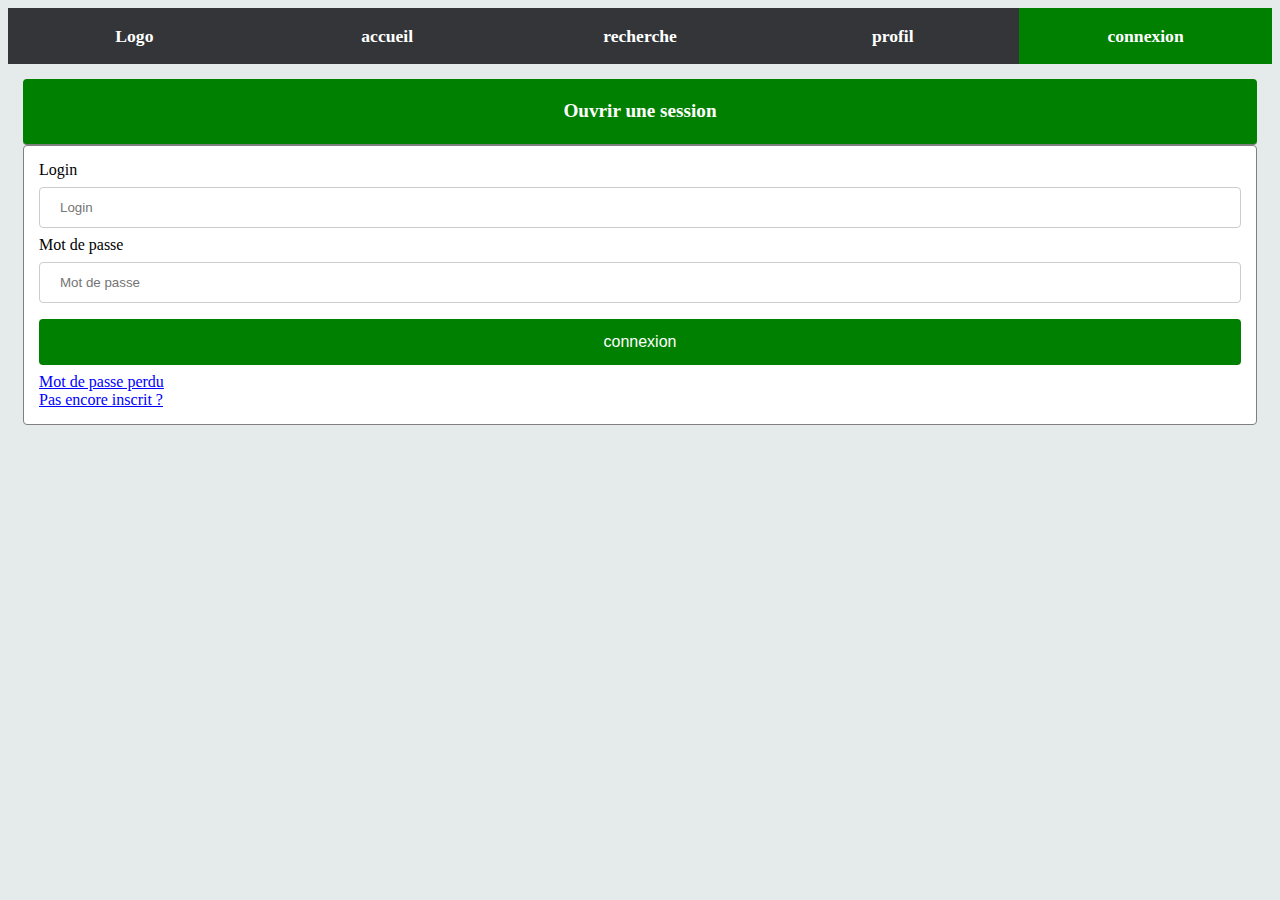
<file: index.html>
<!doctype html>
<head>
  <link rel="stylesheet" href="index.css" />
  <script src="https://ajax.googleapis.com/ajax/libs/jquery/3.1.1/jquery.min.js"></script>
  <script src="pannel.js"></script>
</head>
<html>
  <body>
    
  </body>
</html>
</file>
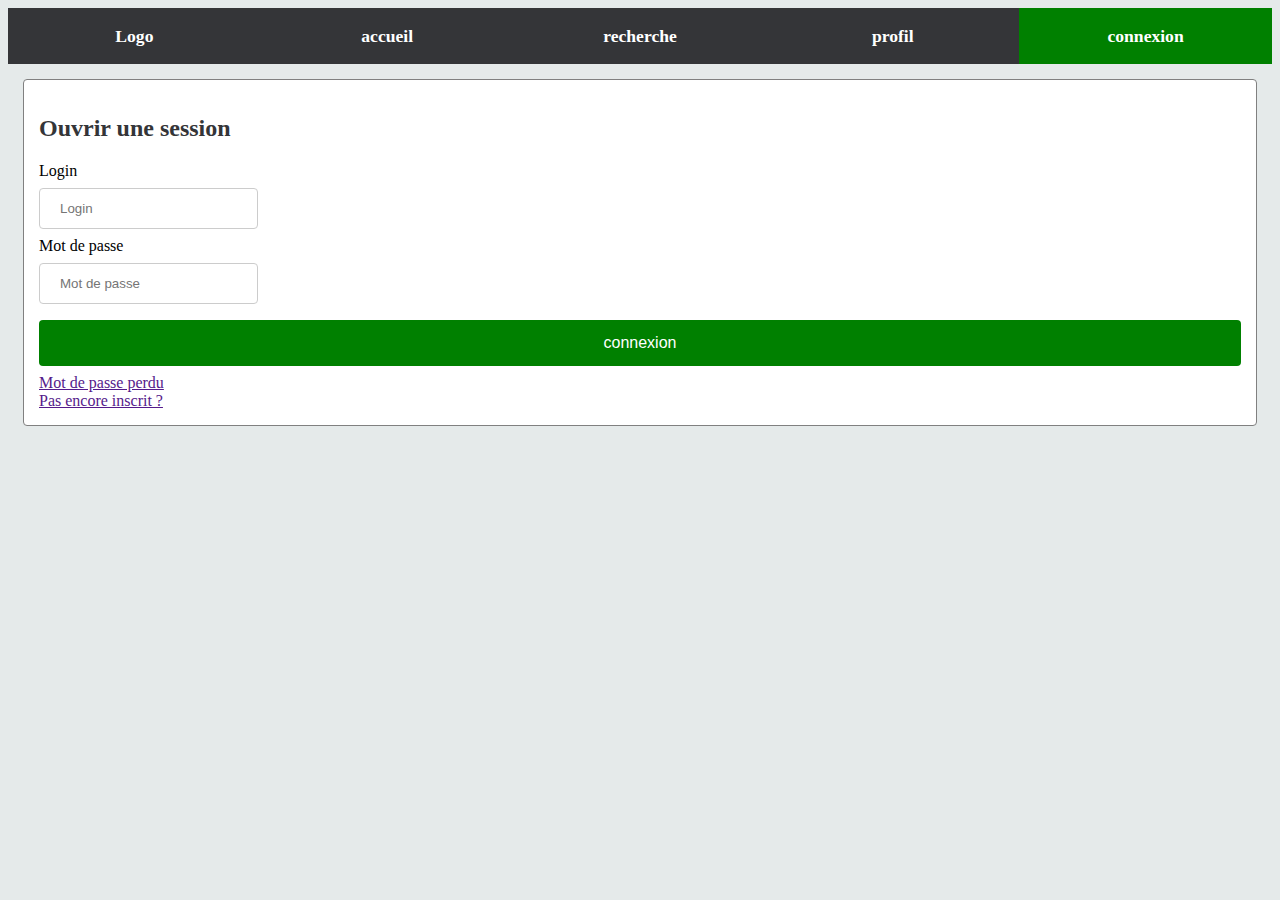
<file: connexion.html>
<!doctype html>
<html>
    <head>
        <title>Connexion></title>
        <style>
          .navigation
          {
          display:flex;
          justify-content: space-between;
          color:white;
          background-color:#343538;
          margin-bottom:5px;
          font-weight:bold;
          font-size:1.1em;
          text-align:center;
          }

          .logo
          {
          flex:1;
          }

          .headElem:hover
          {
          background-color:black;
          }
          
          .headElem{
          flex:1;
          }

          .active{
          flex:1;
          background-color:green;
          }
          
          body{
          background-color:#e5eaea;
          }

          .Principal
          {
          background-color:white;
          border: 0.5px grey solid;
          border-radius: 4px;
          margin: 15px;
          padding: 15px;
          }

          .titre{
          color:#343538;
          }

          input[type=text]
          {
          width=100%;
          padding: 12px 20px;
          margin: 8px 0;
          display: inline-block;
          border: 1px solid #ccc;
          border-radius: 4px;
          box-sizing: border-box;
          }

          input[type=submit] {
          width: 100%;
          background-color: green;
          color: white;
          padding: 14px 20px;
          margin: 8px 0;
          border: none;
          border-radius: 4px;
          font-size:100%;
          }

          input[type=submit]:hover {
          background-color: DarkGreen;
          }

        </style>
    </head>
    <body>
      <header class="navigation">
        <div class="logo">
          <p>Logo</p>
        </div>
        <div class="headElem">
          <p>accueil</p>
        </div>
        <div class="headElem">
          <p>recherche</p>
        </div>
        <div class="headElem">
          <p>profil</p>
        </div>
        <div class="active">
          <p>connexion</p>
        </div>
      </header>
      <div class= "Principal">
        <h2 class="titre"> Ouvrir une session</h1>
        <form action="javascript:function(){return;}()" method ="get" onSubmit ="javascript=connexion(this)"/>
        <label for="login">Login</br></label>
        <input type="text" name="login" id="login" placeholder="Login" />
        </br>
        
        <label for="password">Mot de passe</br></label>
        <input type="text"  name="password" id="password" placeholder="Mot de passe" />
        <input type="submit" value="connexion"/>
        <div class="liens">
          <div class="elem"><a href="">Mot de passe perdu</a></div>
          <div class="elem"><a href="">Pas encore inscrit ?</a></div>
        </div>
        </form>
</div>
</body>
</html>
</file>
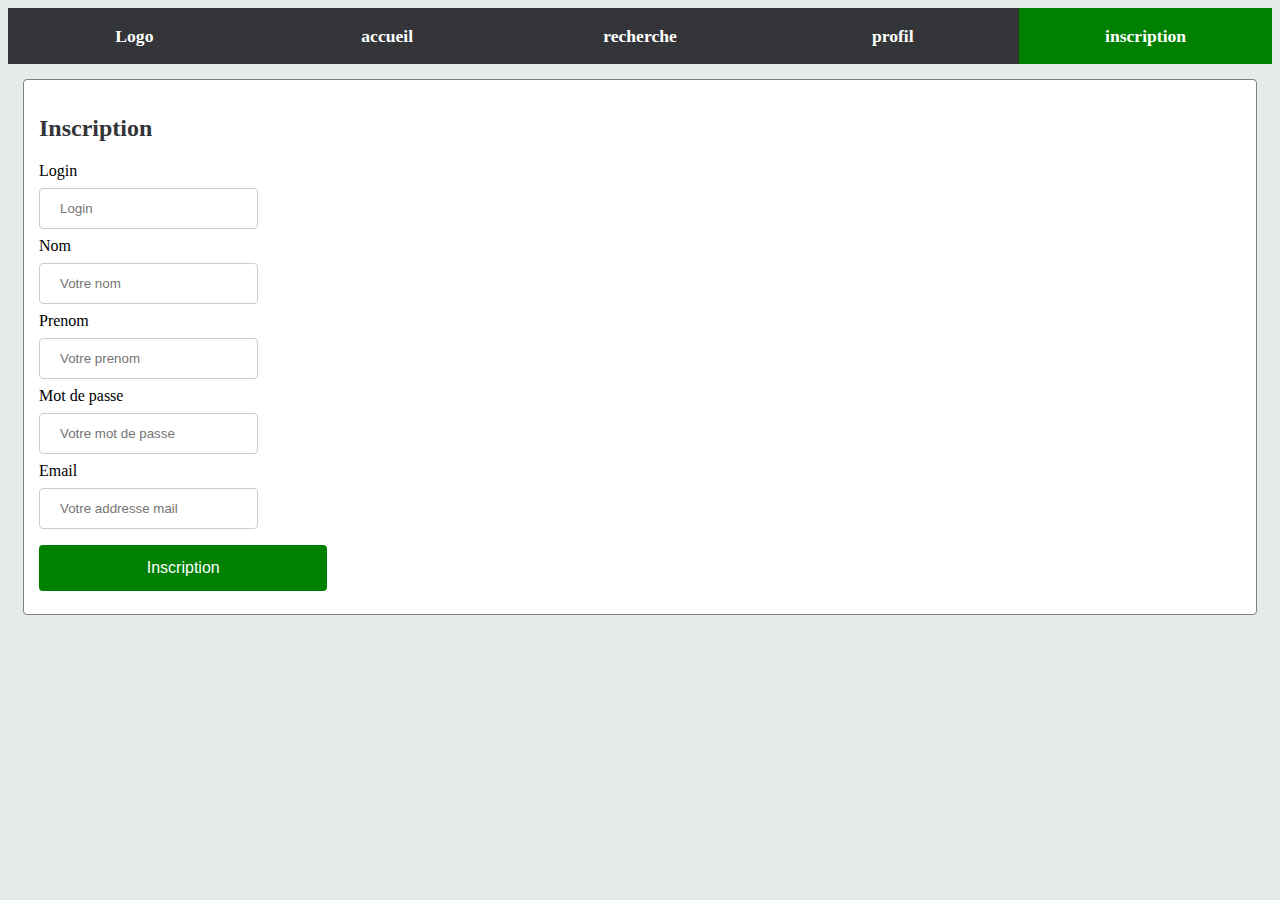
<file: inscription.html>
<!doctype html>
<html>
  <head>
    <title>Inscription</title>
    <style>
 .navigation
          {
          display:flex;
          justify-content: space-between;
          color:white;
          background-color:#343538;
          margin-bottom:5px;
          font-weight:bold;
          font-size:1.1em;
          text-align:center;
          }

          .logo
          {
          flex:1;
          }

          .headElem:hover
          {
          background-color:black;
          }
          
          .headElem{
          flex:1;
          }

          .active{
          flex:1;
          background-color:green;
 }
           body{
          background-color:#e5eaea;
 }
           .Panneau
          {
          background-color:white;
          border: 0.5px grey solid;
          border-radius: 4px;
          margin: 15px;
 padding: 15px;

 }
          h2{
          color:#343538;
          }

          input[type=text]
          {
          width=100%;
          padding: 12px 20px;
          margin: 8px 0;
          display: inline-block;
          border: 1px solid #ccc;
          border-radius: 4px;
          box-sizing: border-box;
          }

          input[type=submit] {
          width: 24%;
          background-color: green;
          color: white;
          padding: 14px 20px;
          margin: 8px 0;
          border: none;
          border-radius: 4px;
          font-size:100%;
 }

 input[type=submit]:hover {
          background-color: DarkGreen;
          }
      </style>
  </head>
  <body>
    <header class="navigation">
        <div class="logo">
          <p>Logo</p>
        </div>
        <div class="headElem">
          <p>accueil</p>
        </div>
        <div class="headElem">
          <p>recherche</p>
        </div>
        <div class="headElem">
          <p>profil</p>
        </div>
        <div class="active">
          <p>inscription</p>
        </div>
    </header>
  <div class="Panneau">
    <h2> Inscription </h2>
    <form action="javascript:function(){return;}()" method="get" onSubmit ="javascript=connexion(this)"/>
    <label for="login">Login</br></label>
    <input type="text" name="login" id="login" placeholder="Login"/>
    </br>
    <label for="nom">Nom</label></br>
    <input type="text" name="nom" id="nom" placeholder="Votre nom"/>
    </br>
    <label for="prenom">Prenom</label></br>
    <input type="text" name="prenom" id="prenom" placeholder="Votre prenom"/>
    </br>
    <label for="password">Mot de passe</label></br>
    <input type="text" name="password" id="password" placeholder="Votre mot de passe"/>
    </br>
    <label for="email">Email</label></br>
    <input type="text" name="email" id="email" placeholder="Votre addresse mail"/>
    </br>
    <input type="submit" value="Inscription">
  </div>
  </body>
 </html>
</file>
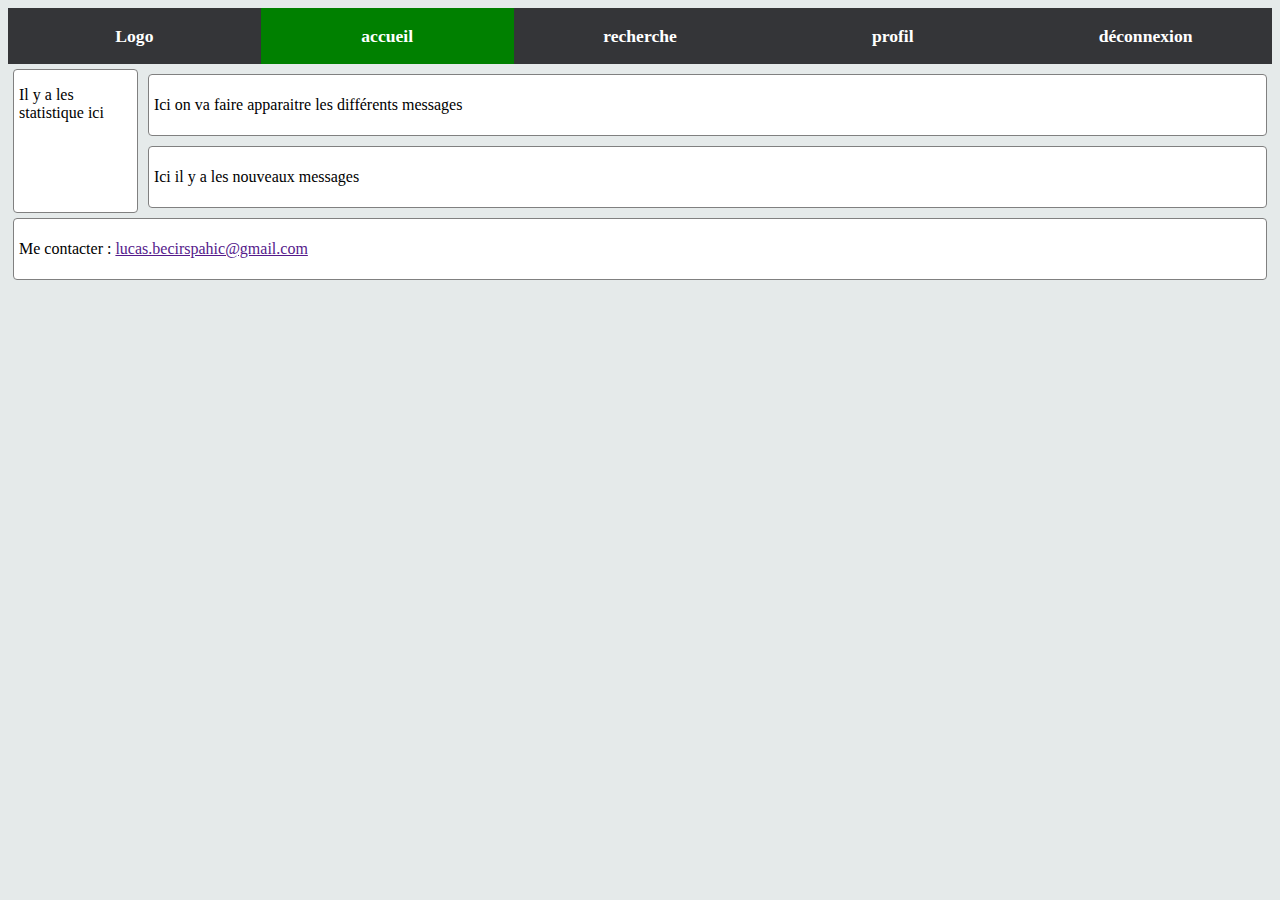
<file: principal.html>
<!doctype html>
<html>
    <head>
        <title>Principal</title>
        <!-- <link href="principal.css" rel="stylesheet"> -->
        <style>
.navigation
{
display:flex;
 justify-content: space-between;
 color:white;
 background-color:#343538;
 margin-bottom:5px;
 font-weight:bold;
font-size:1.1em;
text-align:center;
 }

.logo
{
flex:1;
}

 .headElem:hover
 {
 background-color:black;
}

.headElem{
flex:1;
}

.active{
flex:1;
background-color:green;
}

 body
 {
background-color:#e5eaea;
display:flex;
flex-direction:column;
}

 
 #Principal
{
    display:flex;
justify-content: space-around;
 }

 #corp
 {
 display:flex;
 flex-direction:column;
 justify-content:space-around;
 flex:10;
 }

 nav
 {
border: 0.5px solid grey;
border-radius: 4px;
 padding-right:5px;
 margin-right:5px;
 padding-left:5px;
 margin-left:5px;
 background-color:white;
 flex:1;
 }

 section
 {
border: 0.5px solid grey;
border-radius: 4px;
 margin:5px;
 padding:5px;
 background-color:white;
 flex:2;
}

footer
{
background-color:white;
border: 0.5px solid grey;
border-radius: 4px;
margin:5px;
padding:5px;
}

 </style>
 
        
    </head>
    
    <body>
        <header class="navigation">
            <div class="logo">
                <p>Logo</p>
            </div>
            <div class="active">
              <p>accueil</p>
            </div>
            <div class="headElem">
              <p>recherche</p>
            </div>
            <div class="headElem">
              <p>profil</p>
             </div>
            <div class="headElem">
                <p>déconnexion</p>
            </div>
        </header>
        <div id="Principal">
        <nav class = "Statistique">
          <p>Il y a les statistique ici</p>
        </nav>
        <div id="corp">
        <section>
          <p>Ici on va faire apparaitre les différents messages
        </section>
        <section>
          <p>Ici il y a les nouveaux messages</p>
        </section>
        </div>
        </div>
        <footer>
          <p> Me contacter : <a href="">lucas.becirspahic@gmail.com</p>
        </footer>
    </body>
</file>
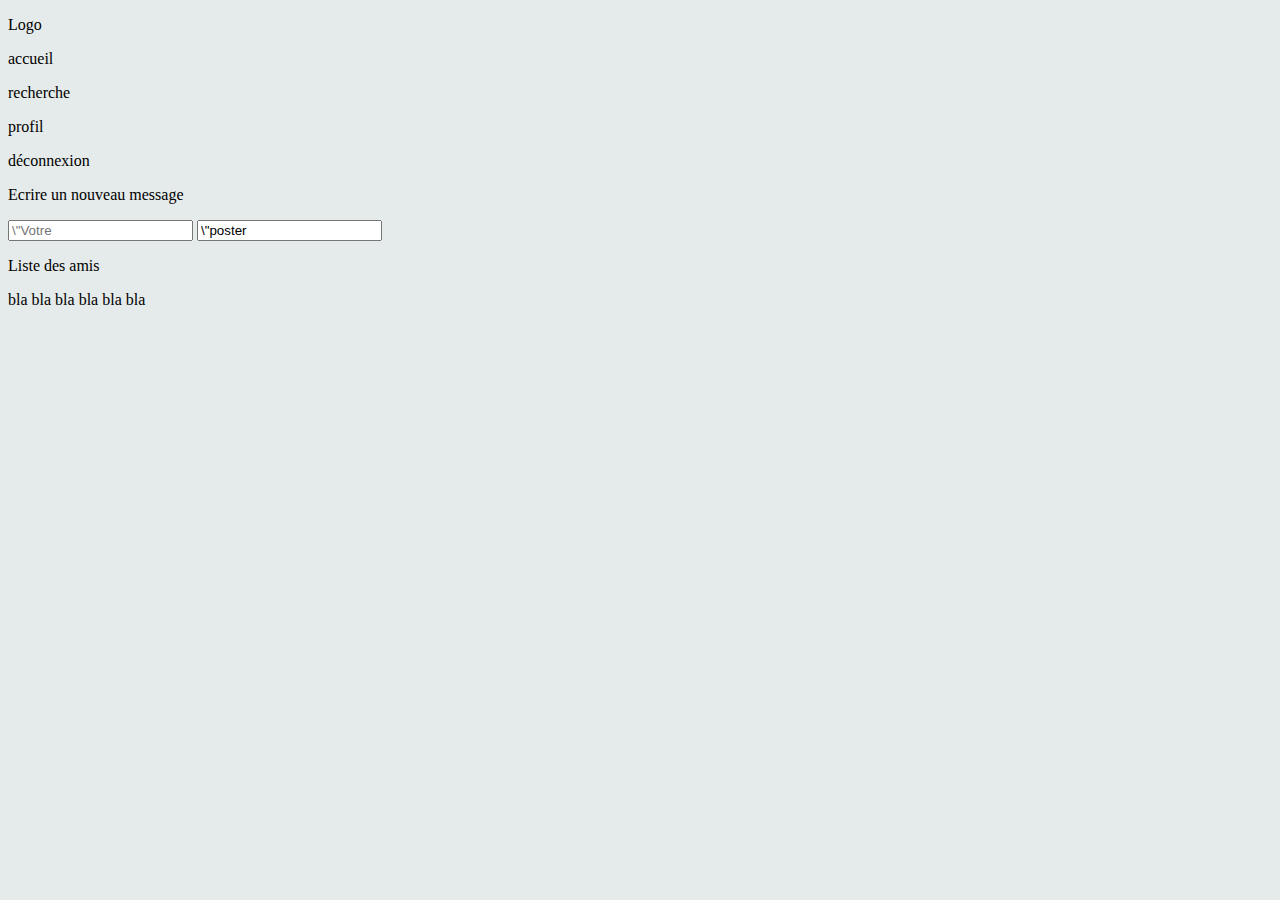
<file: profil.html>
<!doctype html>
<html>
  <head>
    <title>Profil</title>
    <link rel="stylesheet" href="index.css" />
</style>
  </head>
  <body>
    <header class=\"navigation\">
        <div class=\"logo\">
          <p>Logo</p>
        </div>
        <div class=\"headElem\">
          <p>accueil</p>
        </div>
        <div class=\"headElem\">
          <p>recherche</p>
        </div>
        <div class=\"active\">
          <p>profil</p>
        </div>
        <div class=\"headElem\">
          <p>déconnexion</p>
        </div>
    </header>
    <div class=\"Principal\">
      <div class=\"titre_panneau\"><p>Ecrire un nouveau message</p></div>
      <div class=\"Panneau_avec_titre\">
        <form action=\"javascript:function(){return;}()\" method =\"get\" onSubmit =\"javascript=connexion(this)\"/ id=>
          <input type=\"text\" name=\"commentaire\" placeholder=\"Votre message...\" required/>
          <input class=\"submit_com\" type=\"submit\" value=\"poster votre message\"\>
        </form>
      </div>
      <div class=\"titre_panneau\"></p>Liste des amis</p></div>
      <div class=\"Panneau_avec_titre\">
        <p> bla bla bla bla bla bla</p>
      </div>
  </body>
  </html>
</file>
<file: index.css>
.navigation
{
    display:flex;
    justify-content: space-between;
    color:white;
    background-color:#343538;
    margin-bottom:5px;
    font-weight:bold;
    font-size:1.1em;
    text-align:center;
}

.logo
{
    flex:1;
}

.headElem:hover
              {
		  background-color:black;
              }

.headElem{
    flex:1;
}

.active{
    flex:1;
    background-color:green;
}

body{
    background-color:#e5eaea;
}

.Panneau
{
    background-color:white;
    border: 0.5px grey solid;
    border-radius: 4px;
    margin: 15px;
    padding: 15px;
}

.Panneau_avec_titre{
    background-color:white;
    border: 0.5px grey solid;
    border-radius: 4px;
    margin-bottom: 15px;
    margin-right: 15px;
    margin-left: 15px;    
    padding: 15px;
}

.titre
{
    color:#343538;
}

input[type=text]
{
    width: 100%;
    padding: 12px 20px;
    margin: 8px 0;
    display: inline-block;
    border: 1px solid #ccc;
    border-radius: 4px;
    box-sizing: border-box;
}

input[type=submit] {
    width: 100%;
    background-color: green;
    color: white;
    padding: 14px 20px;
    margin: 8px 0;
    border: none;
    border-radius: 4px;
    font-size:100%;
}

input[type=submit]:hover {
    background-color: DarkGreen;
}

.lien{
    color:blue;
    text-decoration:underline;
}

.lien:hover{
    cursor: pointer;
    color:DarkBlue;
}

.lien:focus{
    color:red;
}

 #Principal
{
    display:flex;
justify-content: space-around;
 }

  #corp
 {
 display:flex;
 flex-direction:column;
 justify-content:space-around;
 flex:10;
 }

  nav{
      flex:2;
  }
  
 .message-list
  {
    background-color:white;
    border: 0.5px grey solid;
    border-radius: 4px;
    /*margin: 15px;*/
    /*padding: 15px;*/
  }

 .new-message
 {
    background-color:white;
    border: 0.5px grey solid;
    border-radius: 4px;
    /*margin: 15px;*/
 }

 .message
 {
     border: 0.5px grey solid;
     /*background-color:#343538;*/
     background-color: white;
     /*color: white;*/
     color:black;
     /*border-radius: 4px;*/
     padding-top:0px;
     margin-bottom:15px;
     margin-left: 15px;
     margin-right: 15px;
     padding:5px;
 }
 
 .tete_document
 {
     background-color:#343538;
     color:white;
     border-bottom: 0.5px grey solid;
     border-radius:4px;
     margin-left: 15px;
     margin-right: 15px;
     padding-top: 2px;
     margin-top: 15px;
     text-align: center;
     font-weight:bold;
 }

 .titre{
     background-color: green;
     color:white;
     border-bottom: 0.5px grey solid;
     border-radius: 4px;
     margin-top: 15px;
     padding: 2px;
     text-align: center;
     font-size:1.2em; 
     font-weight:bold;
     /*width:100%;*/
 }

 .titre_panneau{
     background-color: green;
     color:white;
     border-bottom: 0.5px grey solid;
     border-radius: 4px;
     margin-top: 15px;
     margin-right: 15px;
     margin-left:15px;
     padding: 2px;
     text-align: center;
     font-size:1.2em; 
     font-weight:bold;    
 }
</file>
<file: principal.css>
header
{
    display:flex;
    border-style:solid;
    border-color:black;
    border-width:5px;
    justify-content: space-between;
    color:red;
}

#Principal
{
    display:flex;
    flex-direction:column;
}
</file>
